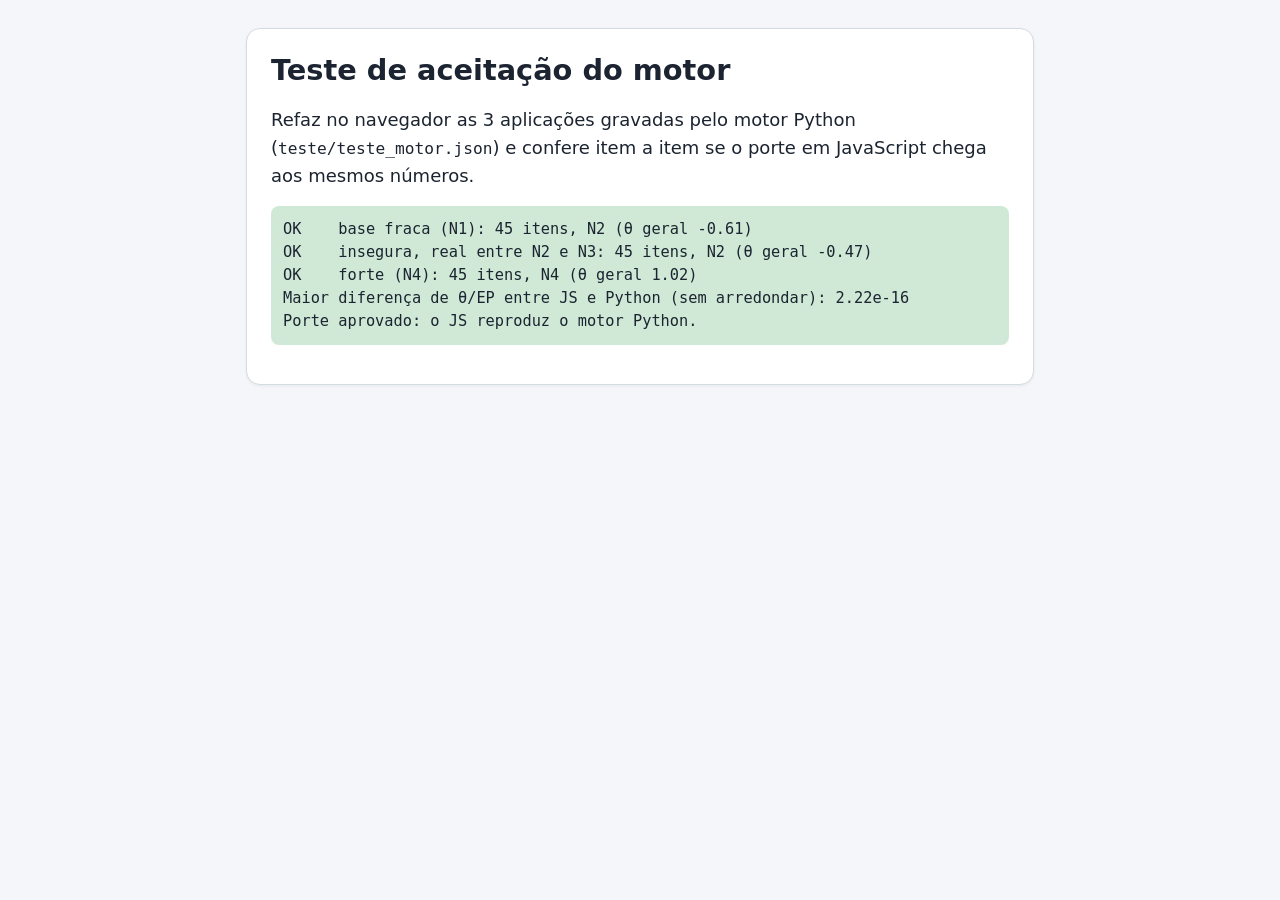
<file: diagnostica-adaptativa/teste_motor.html>
<!doctype html>
<html lang="pt-BR">
<head>
  <meta charset="utf-8">
  <meta name="viewport" content="width=device-width, initial-scale=1">
  <title>Teste do motor</title>
  <meta name="robots" content="noindex">
  <link rel="stylesheet" href="css/estilo.css">
  <script defer src="js/motor.js"></script>
  <script defer src="js/teste_motor.js"></script>
</head>
<body>
  <main>
    <section class="cartao">
      <h1>Teste de aceitação do motor</h1>
      <p>Refaz no navegador as 3 aplicações gravadas pelo motor Python (<code>teste/teste_motor.json</code>) e confere item a item se o porte em JavaScript chega aos mesmos números.</p>
      <pre class="teste-saida" id="saida">Rodando…</pre>
    </section>
  </main>
  <script>
    window.addEventListener("DOMContentLoaded", async () => {
      const saida = document.getElementById("saida");
      try {
        const ler = f => fetch(f).then(r => { if (!r.ok) throw new Error(f + ": HTTP " + r.status); return r.json(); });
        const [banco, matriz, teste] = await Promise.all([ler("banco/itens.json"), ler("banco/matriz.json"), ler("teste/teste_motor.json")]);
        const r = TesteMotor.verificar(MotorDiag, banco.itens, matriz, teste.casos);
        saida.textContent = r.linhas.join("\n");
        saida.className = "teste-saida " + (r.ok ? "ok" : "falhou");
        document.title = (r.ok ? "OK · " : "FALHA · ") + document.title;
      } catch (e) {
        saida.textContent = "Erro: " + e.message;
        saida.className = "teste-saida falhou";
      }
    });
  </script>
</body>
</html>
</file>
<file: diagnostica-adaptativa/css/estilo.css>
/* Avaliação diagnóstica · estilos de tela e de impressão (A4) */

:root {
  --fundo: #f4f6f9;
  --cartao: #ffffff;
  --texto: #1b2430;
  --texto-suave: #4a5565;
  --borda: #d5dbe3;
  --primaria: #1f4e79;
  --primaria-escura: #163a5a;
  --primaria-clara: #e6eef6;
  --foco: #f2a900;
  --alerta-fundo: #fff4d6;
  --alerta-borda: #c98a00;
  /* status das habilidades e zonas de nível */
  --st-dominada: #cfe9d6;
  --st-dominada-borda: #2e7d4f;
  --st-desenv: #fde7b8;
  --st-desenv-borda: #a86b00;
  --st-lacuna: #f8d3cc;
  --st-lacuna-borda: #b23a26;
  --st-na: #eceff3;
  --st-na-borda: #8a94a3;
  --z1: #f3e4e1;
  --z2: #f7efd9;
  --z3: #e4f0e6;
  --z4: #dde9f5;
  --raio: 14px;
}

*, *::before, *::after { box-sizing: border-box; }

html { font-size: 18px; -webkit-text-size-adjust: 100%; }

body {
  margin: 0;
  background: var(--fundo);
  color: var(--texto);
  font-family: system-ui, -apple-system, "Segoe UI", Roboto, "Helvetica Neue", Arial, sans-serif;
  line-height: 1.55;
}

main { max-width: 820px; margin: 0 auto; padding: 16px 16px 64px; }

h1 { font-size: 1.6rem; line-height: 1.25; margin: 0 0 .6em; }
h2 { font-size: 1.3rem; line-height: 1.3; margin: 0 0 .6em; }
h3 { font-size: 1.05rem; margin: 1.2em 0 .5em; }
h1:focus, h2:focus { outline: none; }
p { margin: 0 0 .9em; }
img { max-width: 100%; height: auto; }
code, kbd { font-family: ui-monospace, SFMono-Regular, Menlo, Consolas, monospace; font-size: .9em; }
kbd { border: 1px solid var(--borda); border-bottom-width: 2px; border-radius: 4px; padding: 0 .3em; background: #fff; }

.vis-oculto { position: absolute !important; width: 1px; height: 1px; overflow: hidden; clip: rect(0 0 0 0); white-space: nowrap; }
.nota { color: var(--texto-suave); font-size: .88rem; }
.alerta { background: var(--alerta-fundo); border: 1px solid var(--alerta-borda); border-radius: 10px; padding: .7em 1em; margin: 12px auto; max-width: 820px; }
.erro-form { color: var(--st-lacuna-borda); font-weight: 600; min-height: 1.2em; }
.sobretitulo { text-transform: uppercase; letter-spacing: .06em; font-size: .78rem; font-weight: 700; color: var(--primaria); margin-bottom: .3em; }

.cartao {
  background: var(--cartao);
  border: 1px solid var(--borda);
  border-radius: var(--raio);
  padding: 24px;
  margin-top: 12px;
  box-shadow: 0 1px 3px rgba(20, 35, 55, .06);
}

.lista-boas-vindas { padding-left: 1.2em; }
.lista-boas-vindas li { margin-bottom: .5em; }

/* ---------- botões ---------- */
.btn {
  font: inherit;
  font-weight: 600;
  border-radius: 10px;
  padding: .7em 1.3em;
  min-height: 48px;
  cursor: pointer;
  border: 2px solid transparent;
}
.btn.primario { background: var(--primaria); color: #fff; }
.btn.primario:hover:not(:disabled) { background: var(--primaria-escura); }
.btn.primario:disabled { background: #9aa8b8; cursor: not-allowed; }
.btn.secundario { background: #fff; color: var(--primaria); border-color: var(--primaria); }
.btn.secundario:hover:not(:disabled) { background: var(--primaria-clara); }
.btn.secundario.ativo { background: var(--primaria-clara); box-shadow: inset 0 0 0 2px var(--primaria); }
.btn.link { background: none; color: var(--primaria); text-decoration: underline; padding-inline: .4em; min-height: 44px; }
button:focus-visible, input:focus-visible, .alt:focus-visible, .figura:focus-visible { outline: 3px solid var(--foco); outline-offset: 2px; }

.acoes { display: flex; flex-wrap: wrap; gap: 12px; margin-top: 20px; align-items: center; }
.acoes .primario { margin-left: auto; }

/* ---------- formulários ---------- */
.campo { display: block; margin: 0 0 18px; font-weight: 600; border: 0; padding: 0; }
.campo input:not([type]), .campo input[name] { font: inherit; font-weight: 400; display: block; width: 100%; margin-top: 6px; padding: .6em .8em; border: 1.5px solid var(--borda); border-radius: 10px; background: #fff; color: var(--texto); }
.campo legend { padding: 0; margin-bottom: 8px; }
.campo-menor { margin-top: 12px; font-weight: 400; }
.opcoes-check { display: flex; flex-wrap: wrap; gap: 10px; }
.check { display: inline-flex; align-items: center; gap: 8px; border: 1.5px solid var(--borda); border-radius: 10px; padding: .5em .9em; font-weight: 400; cursor: pointer; min-height: 48px; }
.check input { width: 20px; height: 20px; margin: 0; }
.campo .check input { display: inline; width: 20px; margin: 0; }

.auto-eixo { border: 1px solid var(--borda); border-radius: 12px; padding: 14px; margin: 0 0 14px; }
.auto-eixo legend { padding: 0 6px; }
.auto-eixo .dica { display: block; font-size: .85rem; color: var(--texto-suave); font-weight: 400; }
.escala { display: grid; grid-template-columns: repeat(5, 1fr); gap: 6px; margin-top: 8px; }
.escala-op { position: relative; display: flex; flex-direction: column; align-items: center; text-align: center; border: 1.5px solid var(--borda); border-radius: 10px; padding: 8px 4px; cursor: pointer; min-height: 64px; }
.escala-op input { position: absolute; opacity: 0; inset: 0; margin: 0; cursor: pointer; }
.escala-num { font-weight: 700; font-size: 1.1rem; }
.escala-rot { font-size: .72rem; color: var(--texto-suave); line-height: 1.2; }
.escala-op:has(input:checked) { background: var(--primaria); border-color: var(--primaria); }
.escala-op:has(input:checked) .escala-num, .escala-op:has(input:checked) .escala-rot { color: #fff; }
.escala-op:has(input:focus-visible) { outline: 3px solid var(--foco); outline-offset: 2px; }

/* ---------- questão ---------- */
.barra-topo { display: flex; flex-wrap: wrap; align-items: center; gap: 8px 16px; position: sticky; top: 0; z-index: 5; background: var(--fundo); padding: 10px 0 6px; }
.progresso { flex: 1 1 260px; }
.progresso-texto { font-size: .85rem; color: var(--texto-suave); font-weight: 600; }
.progresso-trilho { height: 8px; background: #dde3ea; border-radius: 99px; overflow: hidden; margin-top: 4px; }
.progresso-barra { height: 100%; background: var(--primaria); border-radius: 99px; transition: width .4s; }
.barra-topo .btn.link { font-size: .85rem; }

.questao { position: relative; }
.fonte { font-size: .82rem; font-weight: 700; color: var(--texto-suave); letter-spacing: .02em; margin-bottom: .6em; }
.enunciado { overflow-wrap: anywhere; }
.enunciado ul, .enunciado ol { padding-left: 1.3em; }
.tabela-rolagem { overflow-x: auto; margin: 0 0 1em; -webkit-overflow-scrolling: touch; }
.enunciado table, .tab { border-collapse: collapse; font-size: .9rem; min-width: 60%; }
.enunciado th, .enunciado td, .tab th, .tab td { border: 1px solid var(--borda); padding: .35em .6em; text-align: left; vertical-align: top; }
.enunciado th, .tab th { background: var(--primaria-clara); }
.katex { font-size: 1.08em; }
.katex-display { overflow-x: auto; overflow-y: hidden; padding: 4px 0; }

.figuras { display: flex; flex-wrap: wrap; gap: 12px; margin: 4px 0 18px; }
.figura { position: relative; border: 1px solid var(--borda); border-radius: 10px; background: #fff; padding: 8px; cursor: zoom-in; max-width: 100%; }
.figura img { display: block; max-height: 360px; width: auto; margin: 0 auto; }
.figura-dica { display: block; font-size: .75rem; color: var(--texto-suave); margin-top: 4px; }

.alternativas { display: grid; gap: 10px; margin-top: 8px; }
.alt { display: flex; align-items: flex-start; gap: 14px; width: 100%; text-align: left; font: inherit; color: inherit; background: #fff; border: 2px solid var(--borda); border-radius: 12px; padding: 12px 14px; min-height: 56px; cursor: pointer; }
.alt:hover { border-color: #9fb3c8; }
.alt[aria-checked="true"] { border-color: var(--primaria); background: var(--primaria-clara); }
.alt-letra { flex: 0 0 34px; height: 34px; border-radius: 50%; display: grid; place-items: center; font-weight: 700; border: 2px solid var(--primaria); color: var(--primaria); }
.alt[aria-checked="true"] .alt-letra { background: var(--primaria); color: #fff; }
.alt-texto { padding-top: 3px; overflow-wrap: anywhere; min-width: 0; }

.confianca { margin-top: 20px; padding: 14px; border-radius: 12px; background: var(--primaria-clara); }
.confianca-pergunta { font-weight: 700; margin-bottom: .5em; }
.confianca-ops { display: grid; grid-template-columns: repeat(3, 1fr); gap: 8px; }
.conf { font: inherit; font-weight: 600; background: #fff; color: var(--primaria); border: 2px solid var(--primaria); border-radius: 10px; padding: .6em .4em; min-height: 52px; cursor: pointer; }
.conf[aria-checked="true"] { background: var(--primaria); color: #fff; }

.acoes-questao { border-top: 1px solid var(--borda); padding-top: 16px; }

.registrada { position: absolute; inset: 0; display: grid; place-items: center; background: rgba(255, 255, 255, .88); border-radius: var(--raio); font-size: 1.25rem; font-weight: 700; color: var(--primaria); animation: aparecer .2s ease-out; }
@keyframes aparecer { from { opacity: 0; } to { opacity: 1; } }

dialog#zoom { border: 0; border-radius: 12px; padding: 12px; max-width: 96vw; max-height: 94vh; text-align: center; }
dialog#zoom img { max-width: calc(96vw - 24px); max-height: calc(94vh - 70px); }
dialog#zoom::backdrop { background: rgba(10, 20, 30, .7); }

/* ---------- relatório ---------- */
.tela-relatorio { max-width: 920px; }
.barra-relatorio { background: var(--cartao); border: 1px solid var(--borda); border-radius: var(--raio); padding: 16px 20px; margin-top: 12px; }
.barra-relatorio .acoes { margin-top: 8px; }
.barra-relatorio .acoes .primario { margin-left: 0; }
.relatorio { background: var(--cartao); border: 1px solid var(--borda); border-radius: var(--raio); padding: 24px; margin-top: 12px; }
.rel-cabecalho { border-bottom: 3px solid var(--primaria); margin-bottom: 18px; }
.rel-sobre { font-size: .8rem; color: var(--texto-suave); text-transform: uppercase; letter-spacing: .05em; margin: 0; }
.rel-sec { margin-bottom: 26px; }
.rel-sec h2 { color: var(--primaria); border-bottom: 1px solid var(--borda); padding-bottom: .2em; }

.ident { display: grid; grid-template-columns: repeat(auto-fit, minmax(200px, 1fr)); gap: 8px 20px; margin: 0; }
.ident dt { font-size: .78rem; color: var(--texto-suave); text-transform: uppercase; letter-spacing: .04em; }
.ident dd { margin: 0; font-weight: 600; }

.nivel-geral { display: flex; align-items: center; gap: 18px; border-radius: 12px; padding: 14px 18px; margin-bottom: 14px; background: var(--primaria-clara); }
.nivel-selo { flex: 0 0 auto; width: 76px; height: 76px; border-radius: 50%; display: grid; place-items: center; background: var(--primaria); color: #fff; font-size: 1.7rem; font-weight: 800; }
.nivel-nome { font-size: 1.15rem; font-weight: 700; margin: 0; }
.nivel-theta { margin: 0; color: var(--texto-suave); }

.eixos { display: grid; gap: 10px; }
.eixo-linha { display: grid; grid-template-columns: 210px 1fr 200px; gap: 12px; align-items: center; }
.eixo-nome { font-size: .85rem; line-height: 1.25; }
.eixo-valor { font-size: .8rem; color: var(--texto-suave); }
.eixo-trilho { position: relative; height: 22px; display: flex; border-radius: 6px; overflow: hidden; border: 1px solid var(--borda); }
.zona { height: 100%; }
.zona.z1 { width: 33.333%; background: var(--z1); }
.zona.z2 { width: 16.667%; background: var(--z2); border-left: 1px dashed #b9a98a; }
.zona.z3 { width: 16.667%; background: var(--z3); border-left: 1px dashed #8fb59a; }
.zona.z4 { width: 33.333%; background: var(--z4); border-left: 1px dashed #8aa7c4; }
.faixa { position: absolute; top: 5px; bottom: 5px; background: rgba(31, 78, 121, .28); border-radius: 4px; }
.ponto { position: absolute; top: 50%; width: 14px; height: 14px; margin: -7px 0 0 -7px; border-radius: 50%; background: var(--primaria); border: 2px solid #fff; box-shadow: 0 0 0 1px var(--primaria); }
.eixo-trilho.escala { height: auto; border: 0; font-size: .75rem; font-weight: 700; color: var(--texto-suave); }
.eixo-trilho.escala span { text-align: center; }
.eixo-trilho.escala span:nth-child(1), .eixo-trilho.escala span:nth-child(4) { width: 33.333%; }
.eixo-trilho.escala span:nth-child(2), .eixo-trilho.escala span:nth-child(3) { width: 16.667%; }

.tab { width: 100%; }
.tab tr.subestimou td { background: var(--st-dominada); font-weight: 600; }
.tab tr.acima td { background: var(--st-na); }
.auto span { letter-spacing: .05em; color: var(--primaria); }

.legenda { display: flex; flex-wrap: wrap; gap: 8px 18px; font-size: .82rem; margin-bottom: 10px; }
.leg i { display: inline-block; width: 14px; height: 14px; border-radius: 3px; margin-right: 6px; vertical-align: -2px; border: 1.5px solid; }
.mapa-eixo h3 { font-size: .9rem; margin: .9em 0 .4em; }
.mapa-grade { display: grid; grid-template-columns: repeat(auto-fill, minmax(150px, 1fr)); gap: 6px; }
.hab { border-radius: 8px; padding: 6px 8px; font-size: .74rem; line-height: 1.25; border: 1.5px solid; }
.hab b { display: block; font-size: .85rem; }
.st-dominada { background: var(--st-dominada); border-color: var(--st-dominada-borda); }
.st-em_desenvolvimento { background: var(--st-desenv); border-color: var(--st-desenv-borda); }
.st-lacuna { background: var(--st-lacuna); border-color: var(--st-lacuna-borda); }
.st-nao_avaliada { background: var(--st-na); border-color: var(--st-na-borda); border-style: dashed; }

.lista-hab, .lista-q, .lista-erros, .plano { padding-left: 1.3em; }
.lista-hab li, .lista-q li, .lista-erros li, .plano li { margin-bottom: .45em; }
.cadeia { font-size: .82rem; color: var(--texto-suave); }
.tag { display: inline-block; font-size: .7rem; font-weight: 700; padding: 0 .5em; border-radius: 99px; background: var(--primaria-clara); color: var(--primaria); vertical-align: 1px; }
small { color: var(--texto-suave); }

.quadrantes { display: grid; grid-template-columns: 1fr 1fr; gap: 10px; margin-bottom: 8px; }
.quad { border-radius: 12px; padding: 12px 14px; border: 1.5px solid; display: grid; gap: 2px; }
.quad span { font-size: .8rem; color: var(--texto-suave); }
.quad .quad-n { font-size: 1.8rem; font-weight: 800; color: var(--texto); line-height: 1; }
.q-acerto_seguro { background: var(--st-dominada); border-color: var(--st-dominada-borda); }
.q-acerto_inseguro { background: var(--z4); border-color: #4f7aa5; }
.q-erro_seguro { background: var(--st-lacuna); border-color: var(--st-lacuna-borda); }
.q-erro_inseguro { background: var(--st-desenv); border-color: var(--st-desenv-borda); }

.tab-apendice { font-size: .74rem; }
.tab-apendice td { padding: .25em .4em; }
.tab-apendice .sem-quebra { white-space: nowrap; }
.tab-apendice tr.nok td:nth-child(7) { color: var(--st-lacuna-borda); font-weight: 700; }
.tab-apendice tr.ok td:nth-child(7) { color: var(--st-dominada-borda); font-weight: 700; }
.codigo { white-space: pre-wrap; word-break: break-all; font-size: .7rem; background: var(--st-na); border-radius: 8px; padding: 10px; max-height: 220px; overflow: auto; }

/* ---------- professor ---------- */
.prof-entrada textarea { width: 100%; min-height: 140px; font: .8rem ui-monospace, Menlo, Consolas, monospace; padding: 10px; border: 1.5px solid var(--borda); border-radius: 10px; }
.filtros { display: flex; flex-wrap: wrap; gap: 12px; align-items: end; }
.filtros label { font-size: .85rem; font-weight: 600; }
.filtros select { display: block; font: inherit; padding: .4em; border-radius: 8px; border: 1.5px solid var(--borda); margin-top: 4px; }
.teste-saida { white-space: pre-wrap; font: .85rem/1.5 ui-monospace, Menlo, Consolas, monospace; background: var(--st-na); padding: 12px; border-radius: 8px; }
.teste-saida.ok { background: var(--st-dominada); }
.teste-saida.falhou { background: var(--st-lacuna); }

/* ---------- celular ---------- */
@media (max-width: 640px) {
  main { padding: 8px 16px 48px; }
  .cartao, .relatorio { padding: 18px 16px; }
  h1 { font-size: 1.35rem; }
  .acoes .btn { flex: 1 1 100%; }
  .acoes .primario { margin-left: 0; order: -1; }
  .acoes-questao .primario { order: 0; }
  .escala { gap: 4px; }
  .escala-rot { font-size: .62rem; }
  .confianca-ops { grid-template-columns: 1fr; }
  .eixo-linha { grid-template-columns: 1fr; gap: 4px; margin-bottom: 6px; }
  .eixo-escala .eixo-nome, .eixo-escala .eixo-valor { display: none; }
  .quadrantes { grid-template-columns: 1fr; }
  .nivel-selo { width: 60px; height: 60px; font-size: 1.35rem; }
}

/* ---------- impressão (PDF A4) ---------- */
@page { size: A4; margin: 14mm 13mm 16mm; }

@media print {
  html { font-size: 10.5pt; }
  body { background: #fff; }
  * { -webkit-print-color-adjust: exact; print-color-adjust: exact; }
  .nao-imprimir, .btn, #aviso-lib, dialog { display: none !important; }
  main, .tela-relatorio { max-width: none; padding: 0; margin: 0; }
  .relatorio { border: 0; padding: 0; margin: 0; box-shadow: none; }
  .rel-sec { margin-bottom: 14pt; }
  .rel-sec.quebra { break-before: page; page-break-before: always; }
  h2, h3 { break-after: avoid; page-break-after: avoid; }
  .eixo-linha, .quad, .hab, .nivel-geral, li, tr, .ident > div { break-inside: avoid; page-break-inside: avoid; }
  .mapa-eixo { break-inside: avoid; }
  .tabela-rolagem { overflow: visible; }
  thead { display: table-header-group; }
  .eixo-linha { grid-template-columns: 52mm 1fr 50mm; }
  .mapa-grade { grid-template-columns: repeat(4, 1fr); }
  .quadrantes { grid-template-columns: 1fr 1fr; }
  .codigo { max-height: none; overflow: visible; font-size: 6.5pt; }
  .tab-apendice { font-size: 7.5pt; }
  .tab-apendice td:nth-child(10) { min-width: 60mm; }
}
</file>
